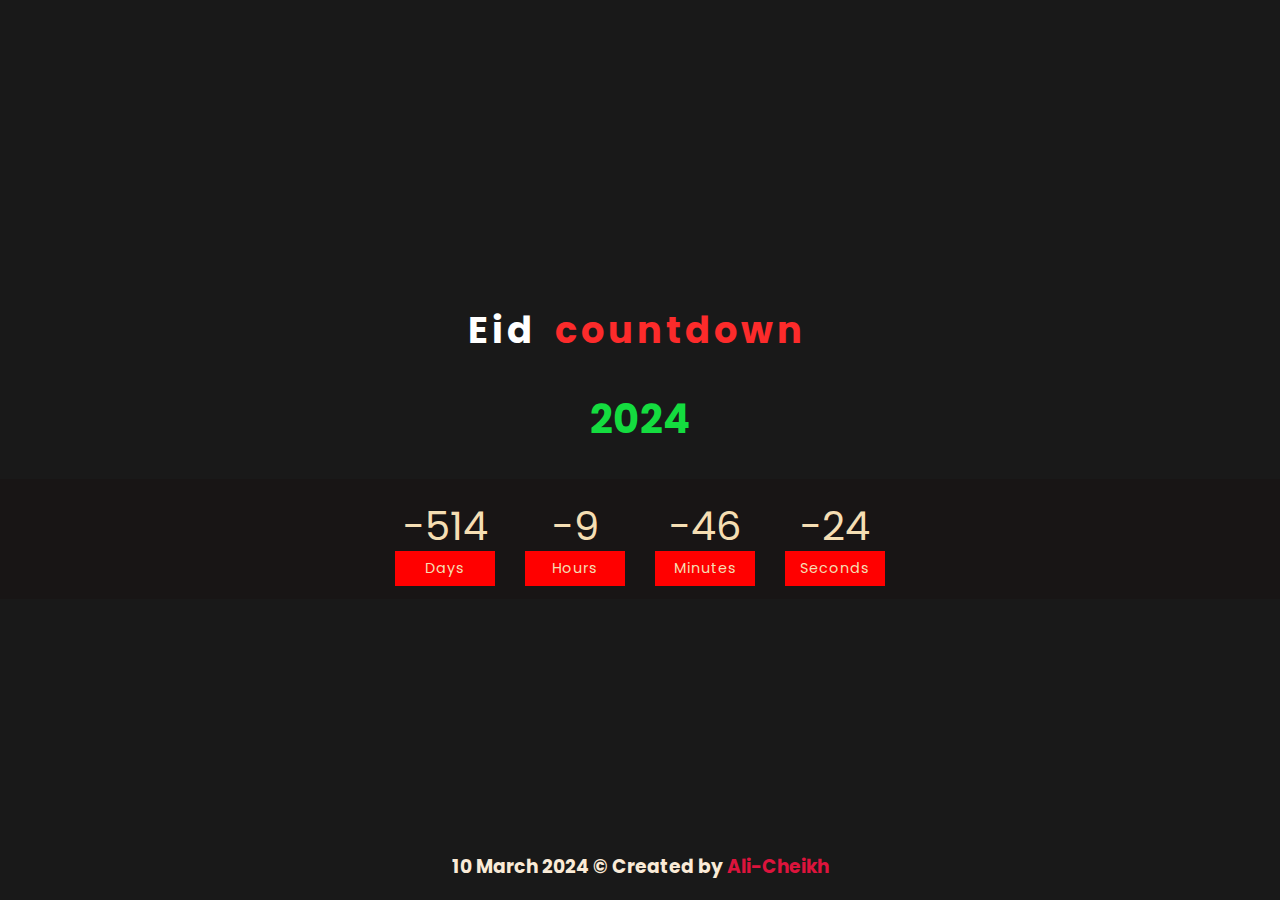
<file: index.html>
<!DOCTYPE html>
<html lang="en">
<head>
    <meta charset="UTF-8">
    <meta http-equiv="X-UA-Compatible" content="IE=edge">
    <meta name="viewport" content="width=device-width, initial-scale=1.0">
    <meta name="title" content="Eid Countdown 🌙" />
    <meta name="description" content="this Eid al fitr Countdown 🌙 is a funny joke to see how much time left for the eid brought to you by Ali cheikh " />

    <!-- Open Graph / Facebook -->
    <meta property="og:type" content="website" />
    <meta property="og:url" content="https://3eid.netlify.app" />
    <meta property="og:title" content="Eid Countdown 🌙" />
    <meta property="og:description" content="this Eid al fitr Countdown 🌙 is a funny joke to see how much time left for the eid brought to you by Ali cheikh " />
    <meta property="og:image" content="https://i.postimg.cc/441xJTVm/bgreadme.png" />

    <!-- Twitter -->
    <meta property="twitter:card" content="https://i.postimg.cc/441xJTVm/bgreadme.png" />
    <meta property="twitter:url" content="https://3eid.netlify.app" />
    <meta property="twitter:title" content="Eid Countdown 🌙" />
    <meta property="twitter:description" content="this Eid al fitr Countdown 🌙 is a funny joke to see how much time left for the eid brought to you by Ali cheikh " />
    <meta property="twitter:image" content="https://i.postimg.cc/441xJTVm/bgreadme.png" />

    <link rel="stylesheet" href="styles.css">
    <title>Eid Countdown 🌙 2024</title>
</head>
<body>

    <h2>Eid  <span>countdown</span></h2>
    <div class="year">2024</div>
    <div class="countdown">
        <div id="day">00</div>
        <div id="hour">00</div>
        <div id="minute">00</div>
        <div id="second">00</div>
    </div>
    <footer>
        <h3>10 March 2024 &copy Created by <a href="https://github.com/Ali-Cheikh">Ali-Cheikh</a></h3>
    </footer>
    <script src="script.js"></script>
</body>
</html>
</file>
<file: styles.css>
@import url("https://fonts.googleapis.com/css2?family=Poppins:wght@400;500;600;700&family=Ubuntu:wght@400;500;700&display=swap");

body {
    margin: 0;
    padding: 0;
    display: flex;
    flex-direction: column;
    align-items: center;
    height: 100vh;
    justify-content: center;
    font-family: 'Poppins', sans-serif;
    background: #191919;
    background-image: url(bg.jpg);
    background-repeat: no-repeat;
    background-size: cover;
    overflow: hidden;
}

h2 {
    color: white;
    font-size: 2.3rem;
    letter-spacing: 4px;
    text-align: center;
    justify-content: center;
    align-items: center;
}
h2 span{
    color: rgb(252, 43, 43);
    padding: 7px;
}
.year{
    font-size: 2.5rem;
    color: rgb(20, 220, 63);
    font-weight: bold;
}

.countdown{
    margin: 30px;
    background: rgba(24, 20, 20, 0.74);
    width: 100%;
    color: wheat;
    height: 120px;
    display: flex;
    justify-content: center;
    align-items: center;
}

.countdown div{
    margin: 0 15px;
    font-size: 2.5rem;
    margin-top: -25px;  
    position: relative;
    text-align: center;
    width: 100px;
}

.countdown div::before{
    content: '';
    position: absolute;
    bottom: -30px;
    font-size: .9rem;
    line-height: 35px;
    letter-spacing: 1px;
    width: 100%;
    background: red;
    left: 0;
}

.countdown #day::before{
    content: 'Days';
}

.countdown #hour::before{
    content: 'Hours';
}

.countdown #minute::before{
    content: 'Minutes';
}

.countdown #second::before{
    content: 'Seconds';
}
footer{
    background: transparent;
    bottom: 0;
    position: absolute;
    width: 100%;
    text-align: center;
}

footer h3{
    color: antiquewhite;
}

footer a{
    color: crimson;
    text-decoration: none;
}
</file>
